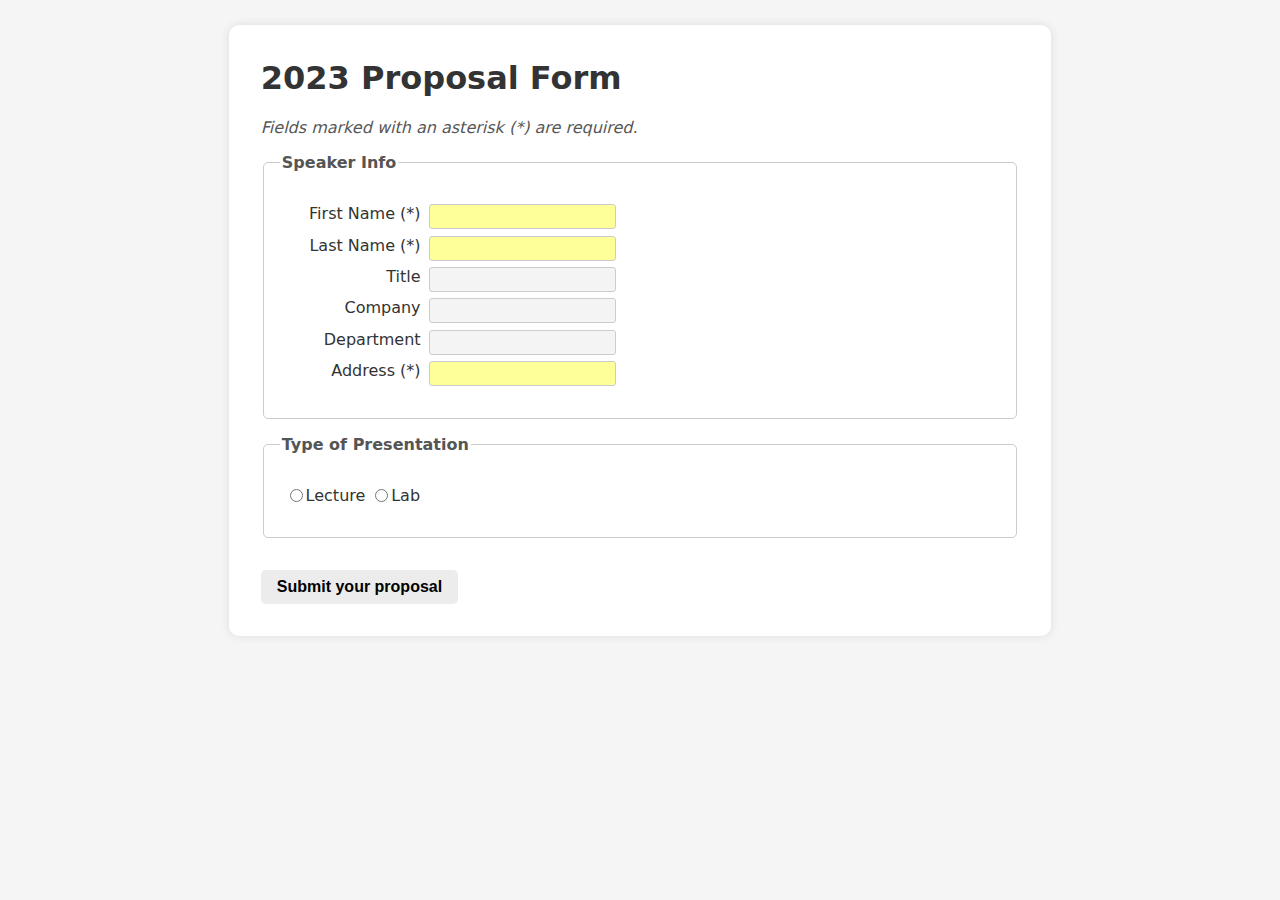
<file: assignment11/index.html>
<!DOCTYPE html>
<html lang="en">

<head>
  <meta charset="utf-8" />
  <title>Proposal Form | Presenter Information</title>
  <link rel="stylesheet" href="form.css" />

  <!--[if lt IE 9]>
  <script src="http://html5shiv.googlecode.com/svn/trunk/html5.js"></script>
  <![endif]-->

</head>

<body>

  <div id="wrapper">
    <form action="" method="post" id="proposal2014">

      <div id="formcol1">
        <h1>2023 Proposal Form</h1>
        <p class="form-instructions">Fields marked with an asterisk (*) are required.</p>
        <fieldset>
          <legend>Speaker Info</legend>
          <ul>
            <li>
              <label for="fstspkr1">First Name (*)</label>
              <input id="fstspkr1" name="fstspkr1" type="text" class="reqfield" title="Required field" />
            </li>

            <li>
              <label for="lstname1">Last Name (*)</label>
              <input id="lstname1" name="lstname1" type="text" class="reqfield" title="Required field" />
            </li>
            <li>
              <label for="spkrtitle1">Title</label>
              <input id="spkrtitle1" name="spkrtitle1" type="text" maxlength="48" />
            </li>
            <li>
              <label for="company1">Company</label>
              <input id="company1" name="company1" type="text" />
            </li>
            <li>
              <label for="department1">Department</label>
              <input id="department1" name="department1" type="text" />
            </li>
            <li>
              <label for="address1">Address (*)</label>
              <input id="address1" class="reqfield" name="address1" type="text" title="Required field" />
            </li>
          </ul>
        </fieldset>
      </div> <!-- end of formcol1 div -->

      <div id="multchoice">
        <fieldset>
          <legend>Type of Presentation</legend>

          <p><span>
            <input value="1" id="TypeofPres_lec" name="p-type" type="radio" /> <label for="TypeofPres_lec">Lecture</label> </span>
            <input value="2" id="TypeofPres_lab" name="p-type" type="radio" /><label for="TypeofPres_lab">Lab</label></span>
          <span></p>

        </fieldset>
      </div> <!-- end of multchoice div -->

      <p class="submit-button">
        <input type="submit" value="Submit your proposal" />
      </p>
    </form>


  </div> <!-- end wrapper div -->
</body>

</html>
</file>
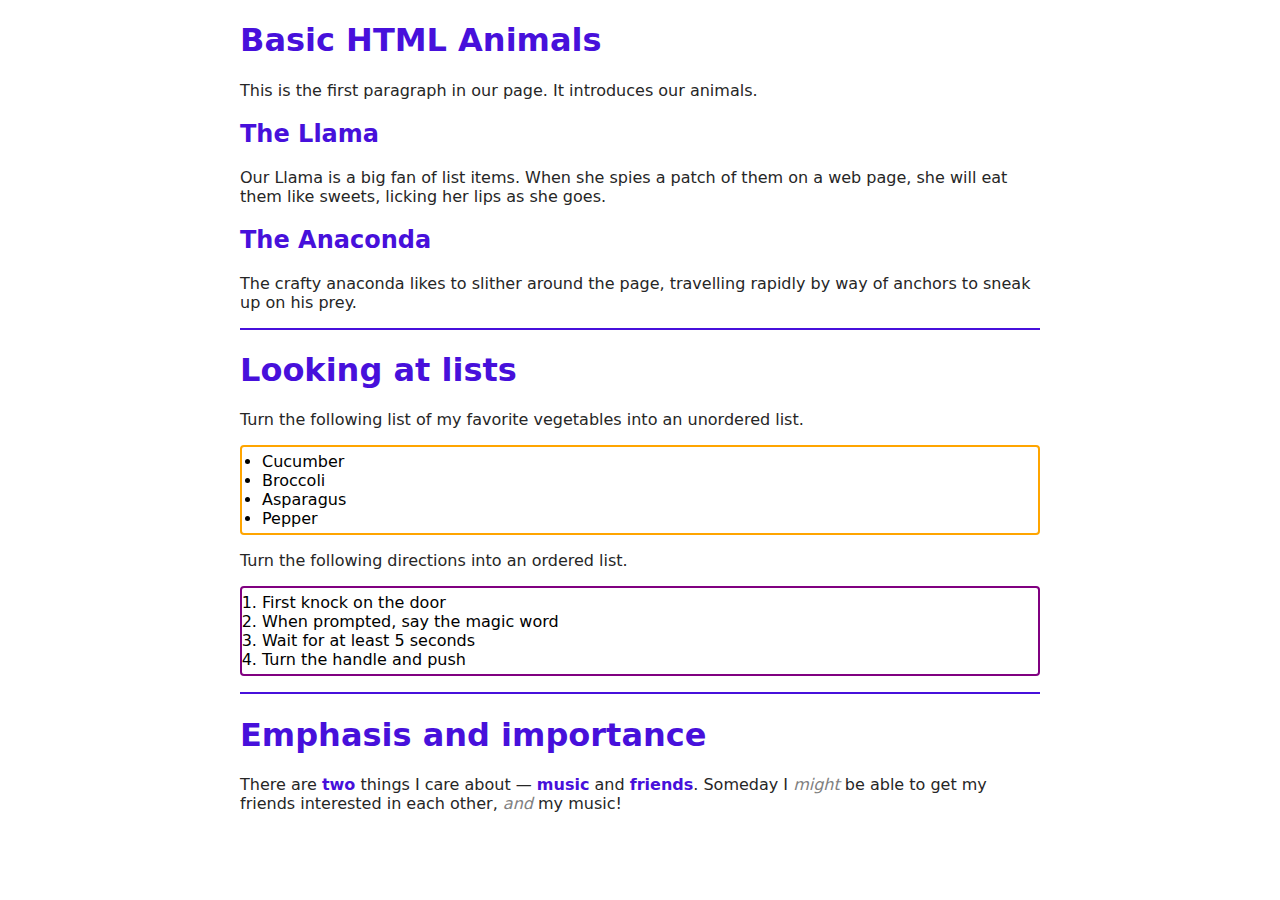
<file: assignment7/index.html>
<!doctype html>
<html lang="en-US">
  <head>
    <meta charset="utf-8" />
    <link rel="stylesheet" href="style.css" /> 
    <title>HTML Exercises</title>
  </head>
  <body class="container">
    <section>
      <h1>Basic HTML Animals</h1>
      <p>This is the first paragraph in our page. It introduces our animals.</p>
      <h2>The Llama</h2>
      <p>Our Llama is a big fan of list items. When she spies a patch of them on a web page, she will eat them like sweets, licking her lips as she goes.</p>
      <h2>The Anaconda</h2>
      <p>The crafty anaconda likes to slither around the page, travelling rapidly by way of anchors to sneak up on his prey.</p>
    </section>
    <hr>
    <section>
      <h1>Looking at lists</h1>
      <p>Turn the following list of my favorite vegetables into an unordered list.</p>
      <ul>
        <li>Cucumber</li>
        <li>Broccoli</li>
        <li>Asparagus</li>
        <li>Pepper</li>
      </ul>
      <p>Turn the following directions into an ordered list.</p>
      <ol>
        <li>First knock on the door</li>
        <li>When prompted, say the magic word</li>
        <li>Wait for at least 5 seconds</li>
        <li>Turn the handle and push</li>
      </ol>
    </section>
    <hr>
    <section>
      <h1>Emphasis and importance</h1>
      <p>There are <strong>two</strong> things I care about — <strong>music</strong> and <strong>friends</strong>. Someday I <em>might</em> be able to get my friends interested in each other, <em>and</em> my music!</p>
    </section>
  </body>
</html>
</file>
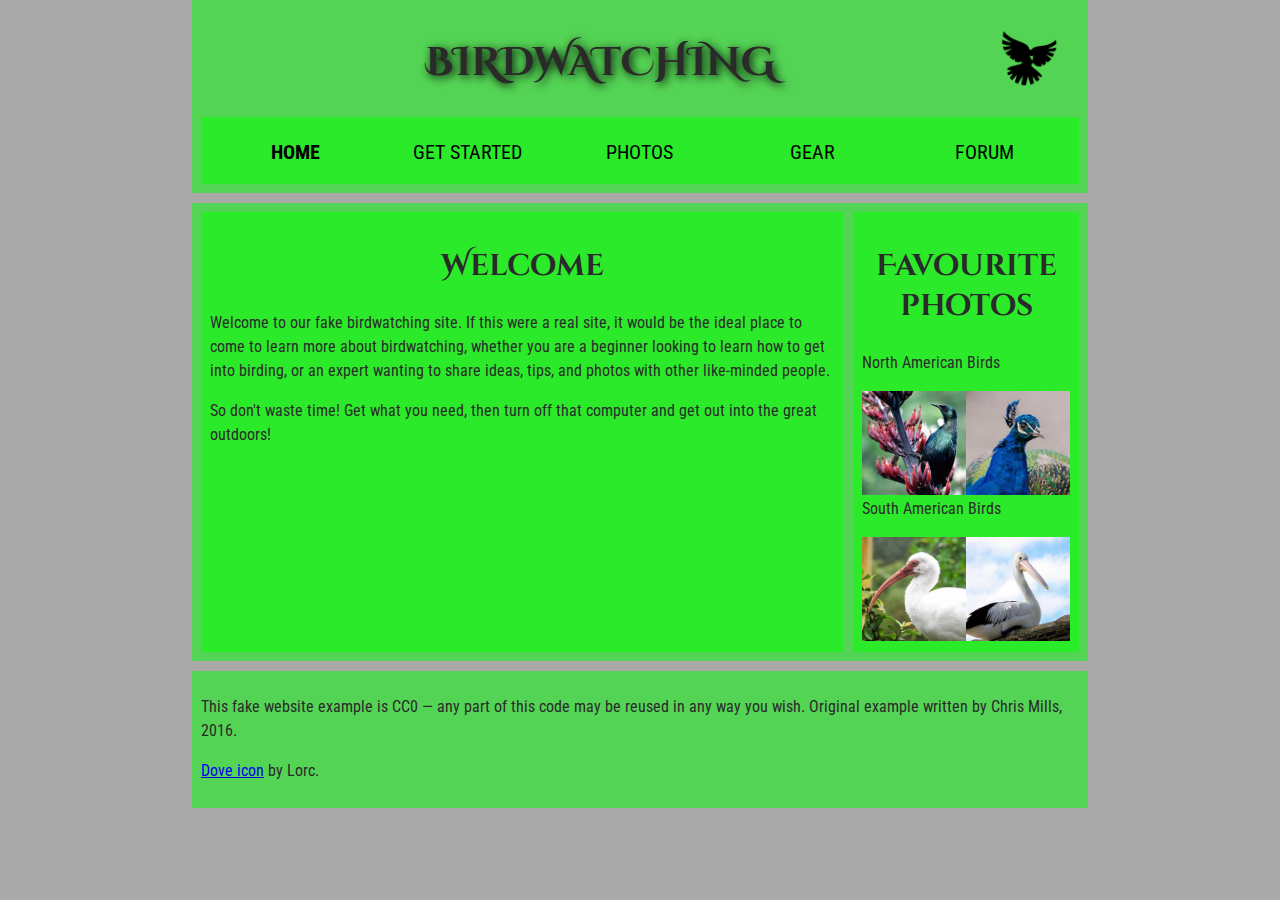
<file: assignment8/index.html>
<!DOCTYPE html>
<html lang="en">
  <head>
    <meta charset="utf-8">
    <title>Birds</title>
    <link href="https://fonts.googleapis.com/css?family=Roboto+Condensed:300%7CCinzel+Decorative:700" rel="stylesheet">
    <link rel="stylesheet" href="bwstyle.css">
  </head>

  <body>
    <header role="banner">
      <h1>Birdwatching</h1>
      <img src="images/dove.png" alt="a simple dove logo">
      <nav role="navigation">
        <ul>
          <li><span><strong>Home</strong></span></li>
          <li><a href="#">Get started</a></li>
          <li><a href="#">Photos</a></li>
          <li><a href="#">Gear</a></li>
          <li><a href="#">Forum</a></li>
        </ul>
      </nav>
    </header>

    <main role="main">
      <section >
        <h2>Welcome</h2>
        <p>Welcome to our fake birdwatching site. If this were a real site, it would be the ideal place to come to learn more about birdwatching, whether you are a beginner looking to learn how to get into birding, or an expert wanting to share ideas, tips, and photos with other like-minded people.</p>
        <p>So don't waste time! Get what you need, then turn off that computer and get out into the great outdoors!</p>
      </section>
      
      <aside role="complementary">
        <h2>Favourite photos</h2>
        <p>North American Birds</p>
        <a href="favorite-1.jpg"><img src="images/favorite-1_th.jpg" alt="Small black bird, black claws, long black slender beak, links to larger version of the image"></a>
        <a href="favorite-2.jpg"><img src="images/favorite-2_th.jpg" alt="Top half of a pretty bird with bright blue plumage on neck, light colored beak, blue headdress, links to larger version of the image"></a>
        <p>South American Birds</p>
        <a href="favorite-3.jpg"><img src="images/favorite-3_th.jpg" alt="Top half of a large bird with white plumage, very long curved narrow light colored break, links to larger version of the image"></a>
        <a href="favorite-4.jpg"><img src="images/favorite-4_th.jpg" alt="Large bird, mostly white plumage with black plumage on back and rear, long straight white beak, links to larger version of the image"></a>
      </aside>
      
    </main>

    <footer>
      <p>This fake website example is CC0 — any part of this code may be reused in any way you wish. Original example written by Chris Mills, 2016.</p>
      <p><a href="http://game-icons.net/lorc/originals/dove.html">Dove icon</a> by Lorc.</p>
    </footer>
  </body>
</html>
</file>
<file: assignment11/form.css>
@charset "ISO-8859-1";

/* form styling */

body {
	font-family: system-ui, -apple-system, BlinkMacSystemFont, 'Segoe UI', Roboto, Oxygen, Ubuntu, Cantarell, 'Open Sans', 'Helvetica Neue', sans-serif;
	background-color: #f5f5f5;
	color: #333;
}

#wrapper {
	width: 60%;
	margin: 2% auto;
	background-color: #ffffff;
	padding: 2rem;
	padding-bottom: 1rem;
	padding-top: 0.75rem;
	border-radius: 10px;
	box-shadow: 0 0 10px rgba(0, 0, 0, 0.1);
}

div#formcol1 {
	float: left;
	width: 100%;
}

div#formcol1 label {
	float: left;
	width: 8.3em;
	text-align: right;
	display: block;
	clear: left;
	padding-right: 0.5rem;
}

div#formcol1 ul li {
	list-style-type: none;
	margin-left: -2em;
	margin-bottom: .4em;
}

div#formcol1 input {
	margin-left: 1.5em;
	text-align: left;
	display: block;
	clear: right;
	background-color: #F4F4F4;
	border: 1px solid #CCC;
	padding: .3em;
	border-radius: 3px;
}

/* div for radio buttons and check boxes */

#multchoice {
	clear: left;
	padding-top: 1rem;
}

#multchoice input,
#multchoice span {
	float: left;
}

#multchoice span {
	margin: 0 .3em;
}

.submit-button {
	clear: left;
	padding-top: 1rem;
	width: 70%;
}

input[type="submit"] {
	background: #ececec;
  background-size: 300%;
	color: #000000;
	border: none;
	padding: 0.5rem 1rem;
	font-size: 1rem;
	font-weight: bold;
	border-radius: 5px;
	cursor: pointer;
}

fieldset {
	padding: 1em;
	border-radius: 5px;
	border: 1px solid #CCC;
}

legend {
	font-size: 1rem;
	font-weight: bold;
	color: #555;
}

.form-instructions {
	font-style: italic;
	color: #575757;
}

select:focus,
select:active,
input:focus,
input:active,
input:focus+label,
input:active+label,
label[for]:focus,
label[for]:active {
  outline: 2px solid #0056b3 !important; /* Updated outline */
}

input:focus,
input:active {
  outline-offset: 1px; /* Add a small gap between the input and the outline */
}

#formcol1 input.reqfield {
	background:#ff9;
}

/* end of form css */
</file>
<file: assignment7/style.css>
body {
  font-family: system-ui, -apple-system, BlinkMacSystemFont, 'Segoe UI', Roboto, Oxygen, Ubuntu, Cantarell, 'Open Sans', 'Helvetica Neue', sans-serif;
}

.container {
  max-width: 800px;
  margin: 0 auto;
  padding: 0 20px;
}

hr {
  border: 1px solid rgb(71, 16, 219);
}

h1 {
  font-size: xx-large;
}

h2 {
  font-size: x-large;
}

h1, h2, strong {
  color: rgb(71, 16, 219);
}

p {
  color: rgb(38, 38, 38);
}

ul {
  border: 2px solid orange;
}

ol {
  border: 2px solid purple;
}

ol, ul {
  padding: 5px 20px;
  border-radius: 4px;
}

em {
  color: gray;
}
</file>
<file: assignment8/bwstyle.css>
@charset "utf-8";
/* CSS Document */

/* || General setup */

html, body {
  margin: 0;
  padding: 0;
}

html {
  font-size: 10px;
  background-color: #a9a9a9;
}

body {
  width: 70%;
  min-width: 800px;
  margin: 0 auto;
}

/* || typography */

h1, h2, h3 {
  font-family: 'Cinzel Decorative', cursive;
  color: #2a2a2a;
}

p, input, li {
  font-family: 'Roboto Condensed', sans-serif;
  color: #2a2a2a;
}

h1 {
  font-size: 4rem;
  text-align: center;
  text-shadow: 2px 2px 10px black;
}

h2 {
  font-size: 3rem;
  text-align: center;
}

h3 {
  font-size: 2.2rem;
}

p, li {
  font-size: 1.6rem;
  line-height: 1.5;
}

/* || header layout */

header {
  margin-bottom: 10px;
  flex: 1;
  display: flex;
  flex-flow: row wrap;
}

body > * {
  background-color: transparent;
  padding: 1%;
}

main, header, nav, article, aside, footer, section {
  background-color: rgba(0,255,0,0.5);
  padding: 1%;
}

h1 {
  flex: 5;
  text-transform: uppercase;
}

header img {
  display: block;
  height: 60px;
  padding-top: 20.15px;
  padding-right: 20.15px;
}

nav {
  height: 50px;
  flex: 100%;
  display: flex;
}

nav ul {
  padding: 0;
  list-style-type: none;
  flex: 2;
  display: flex;
}

nav li {
  display: inline;
  text-align: center;
  flex: 1;
}

nav a, nav span {
  display: inline-block;
  font-size: 2rem;
  height: 3rem;
  line-height: 1.7;
  text-transform: uppercase;
  text-decoration: none;
  color: black;

}

/* || main layout */

/* original main style
main {
  display: flex;
} 
 */

article, section {
  flex: 3;
  padding: 1%;
}

aside {
  flex: 1;
  margin-left: 10px;
  padding: 1%;
}

aside a {
  display: block;
  float: left;
  width: 50%;
}

aside img {
  max-width: 100%;
}

footer {
  margin-top: 10px;
}

/* HK additions */

main {
  display: flex;
  flex: 3;
}

.welcome {
  flex: 2;
  margin-right: 10px;
}

.side {
  flex: 1;
}
</file>
